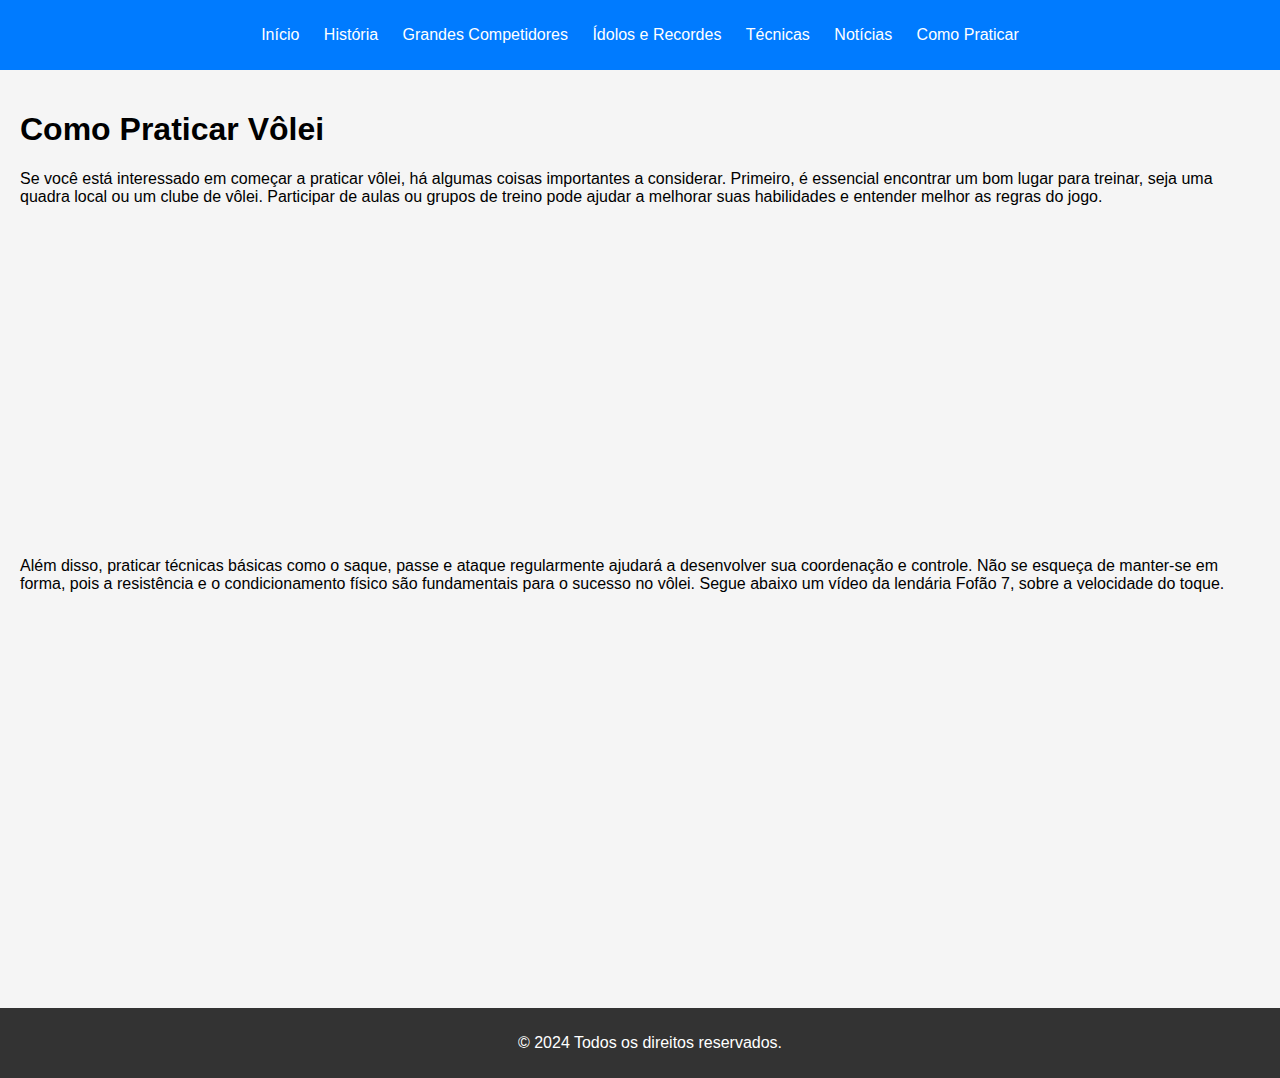
<file: como-praticar.html>
<!DOCTYPE html>
<html lang="pt-BR">
<head>
    <meta charset="UTF-8">
    <meta name="viewport" content="width=device-width, initial-scale=1.0">
    <title>Como Praticar Vôlei</title>
    <link rel="stylesheet" href="estilo.css">
</head>
<body>
    <header>
        <nav>
            <ul>
                <li><a href="index.html">Início</a></li>
                <li><a href="historia.html">História</a></li>
                <li><a href="competidores.html">Grandes Competidores</a></li>
                <li><a href="idolos.html">Ídolos e Recordes</a></li>
                <li><a href="tecnicas.html">Técnicas</a></li>
                <li><a href="noticias.html">Notícias</a></li>
                <li><a href="como-praticar.html">Como Praticar</a></li>
            </ul>
        </nav>
    </header>

    <main>
        <section>
            <h1>Como Praticar Vôlei</h1>
            <p>Se você está interessado em começar a praticar vôlei, há algumas coisas importantes a considerar. Primeiro, é essencial encontrar um bom lugar para treinar, seja uma quadra local ou um clube de vôlei. Participar de aulas ou grupos de treino pode ajudar a melhorar suas habilidades e entender melhor as regras do jogo.</p>
            <iframe width="560" height="315" src="https://www.youtube.com/embed/qc1wkTMmXY4?si=ZLhBNh2YWBaRyu6h" title="YouTube video player" frameborder="0" allow="accelerometer; autoplay; clipboard-write; encrypted-media; gyroscope; picture-in-picture; web-share" referrerpolicy="strict-origin-when-cross-origin" allowfullscreen></iframe>
            <p>Além disso, praticar técnicas básicas como o saque, passe e ataque regularmente ajudará a desenvolver sua coordenação e controle. Não se esqueça de manter-se em forma, pois a resistência e o condicionamento físico são fundamentais para o sucesso no vôlei. Segue abaixo um vídeo da lendária Fofão 7, sobre a velocidade do toque.</p>
            <iframe width="560" height="315" src="https://www.youtube.com/embed/0IE1-xGqsV0?si=zD819hQgwLgt4s0Q" title="YouTube video player" frameborder="0" allow="accelerometer; autoplay; clipboard-write; encrypted-media; gyroscope; picture-in-picture; web-share" referrerpolicy="strict-origin-when-cross-origin" allowfullscreen></iframe>

        </section>
        
    </main>

    <footer>
        <p>© 2024 Todos os direitos reservados.</p>
    </footer>
</body>
</html>
</file>
<file: estilo.css>
body {
    font-family: Arial;
    margin: 0;
    padding: 0;
    min-height: 100vh;
    display: flex;
    flex-direction: column;
    background-color: whitesmoke;
}


header{
    background-color: #007bff;
    color: #fff;
    text-align: center;
    padding: 10px;
}


nav ul {
    list-style-type: none;
    padding: 0;
}

nav ul li {
    display: inline;
    margin: 0 10px;
}

nav ul li a {
    color: white;
    text-decoration: none;
}

main {
    padding: 20px;
    margin-bottom: 60px;
}

table {
    width: 30%;
    border-collapse: collapse;
    background-color: #fff;
}

th, td {
    border: 1px solid #ddd;
    padding: 12px;
}

th {
    background-color: #007bff;
    color: #fff;
}

td button {
    background-color: #007bff;
    color: #fff;
    border: none;
    padding: 0.4rem;
    border-radius: 5px;
    cursor: pointer;
    margin-left: 10px;
}

figure{
    margin:0;
    margin-top: 10px;
}

.tecnicas {
    display: flex;
    flex-wrap: wrap;
  }
  
.tecnicas figure {
    float: left;
    margin: 10px;
    width: 45%;
  }
figcaption{
    font-size: 15px
    
}

footer {
    background-color: #333;
    color: #fff;
    text-align: center;
    padding: 10px;
    position: relative;
    width: 100%;
    bottom: 0;
}
</file>
